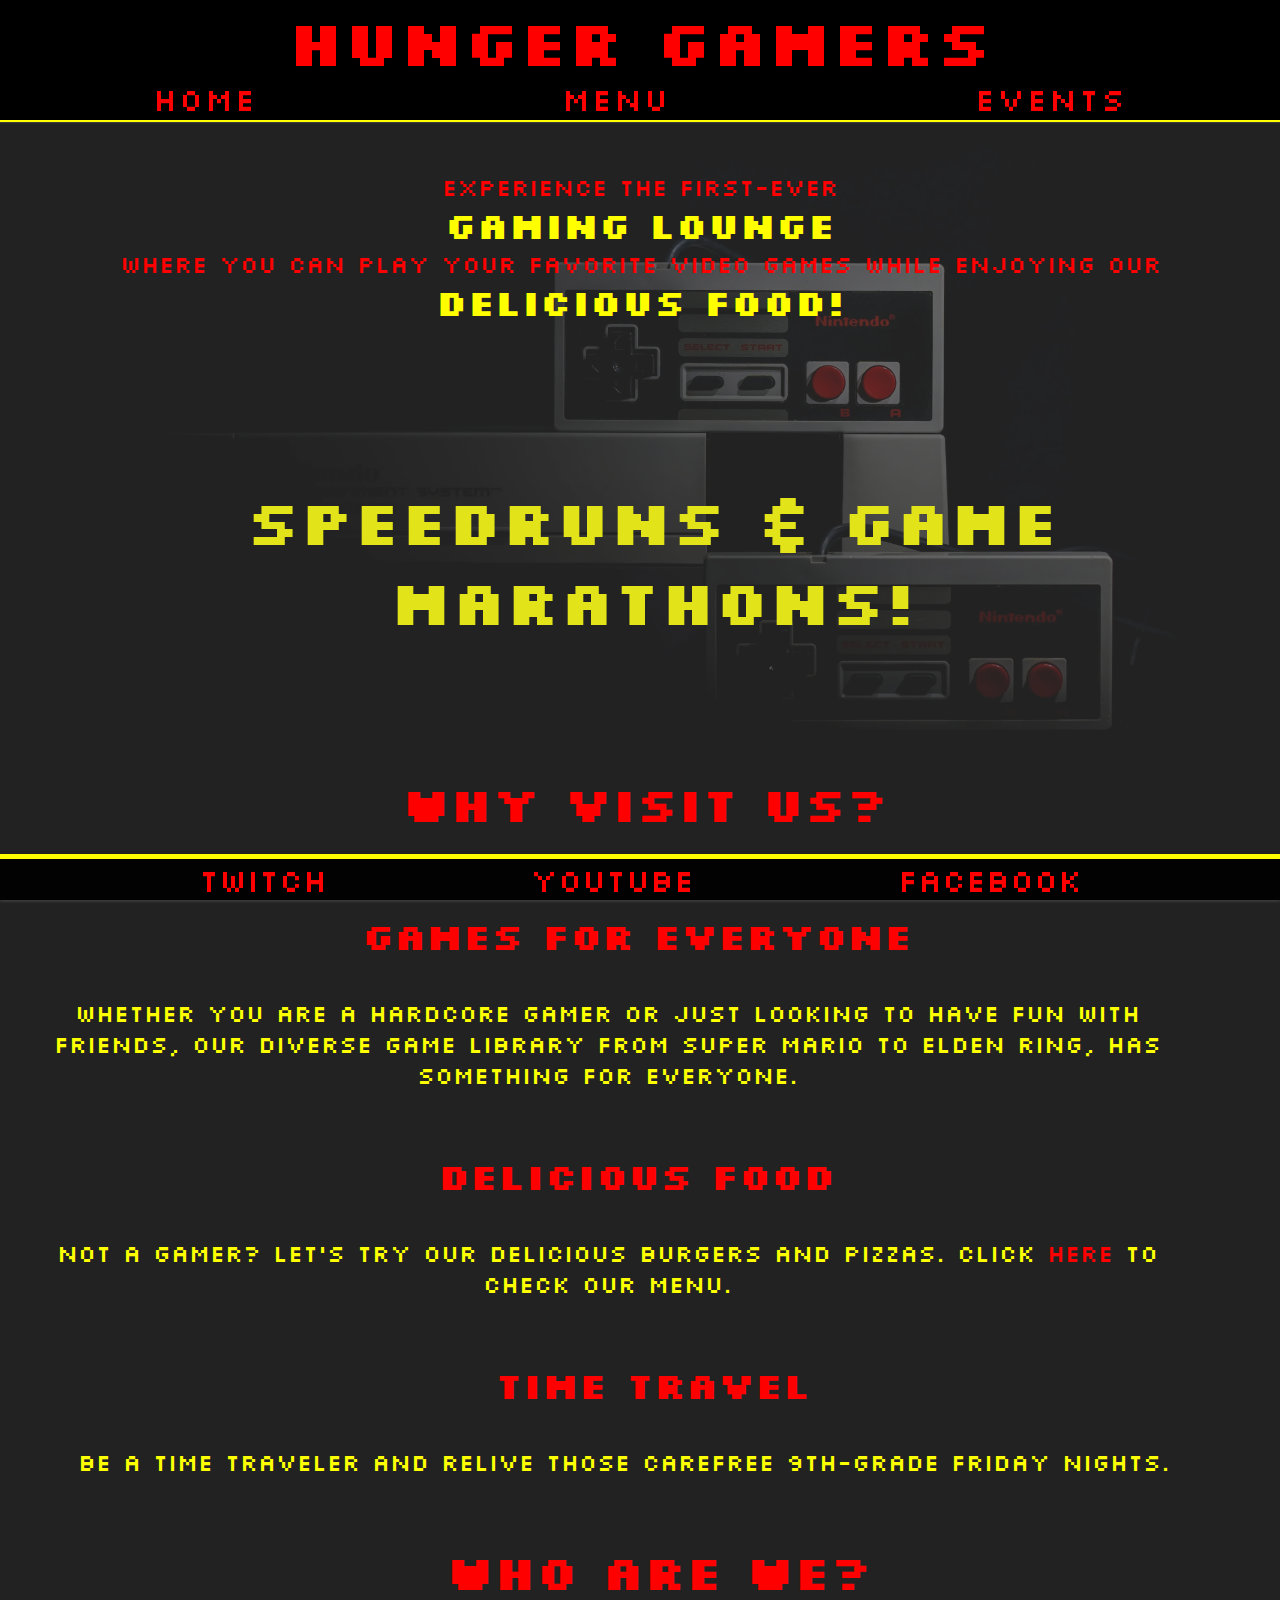
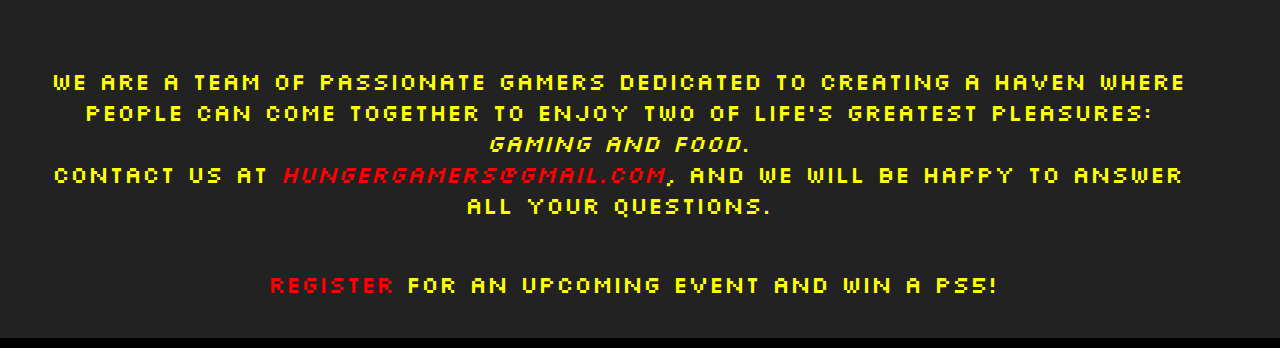
<file: index.html>
<!DOCTYPE html>
<html lang="en">

<head>
    <meta charset="UTF-8">
    <meta name="viewport" content="width=device-width, initial-scale=1.0">
    <!-- Meta tags for search engines -->
    <meta name="description" content="Hunger Gamers.Place for everyonr who like to play 
        video games and relive those carefree 9th-grade Friday nights">
    <meta name="keywords" content="video game,gamers,pizza,events,food,tournament">
    <!-- Favicon -->
    <link rel="apple-touch-icon" sizes="180x180" href="assets/favicon_io/apple-touch-icon.png">
    <link rel="icon" type="image/png" sizes="32x32" href="assets/favicon_io/favicon-32x32.png">
    <link rel="icon" type="image/png" sizes="16x16" href="assets/favicon_io/favicon-16x16.png">
    <link href="assets/css/style.css" rel="stylesheet">
    <title>Hunger Gamers</title>
</head>

<body id="index-body" class="bg-color red-text unfix-ios-bg">
    <!-- Header -->
    <header>
        <!--Title-->
        <h1 id="title">Hunger Gamers</h1>
        <!--Nav link-->
        <nav>
            <ul id="nav-link">
                <li><a href="index.html">Home </a></li>
                <li><a href="menu.html">Menu</a></li>
                <li><a href="events.html">Events</a></li>
            </ul>
        </nav>
    </header>
    <!-- Main content -->
    <main id="index-main">
        <!--Div to overlay the BG img-->
        <div class="bg-grey">
            <!-- Intro -->
            <section>
                <h2 id="hidden">Hunger Gamers</h2>
                <p id="intro" class="intro-class">Experience the first-ever <b class="intro-bold">gaming lounge</b>
                    where you can play
                    your favorite video games while enjoying our <b class="intro-bold">delicious food!</b>
                </p>
            </section>
            <!-- Events intro -->
            <section id="events-intro" class="intro-class">
                <h2>Speedruns & Game Marathons!</h2>
            </section>
            <br>
            <!-- Introduction / Reasons why to visit us-->
            <section id="about-us" class="intro-class">
                <h2>Why Visit Us?</h2>
                <div id="reason" class="intro-class">
                    <div id="reason-games">
                        <h3>Games for everyone</h3>
                        <p class="yellow-text">Whether you are a hardcore gamer or just looking to have
                            fun with friends, our diverse game library from Super Mario to Elden Ring, has something
                            for everyone.
                        </p>
                    </div>
                    <div id="reason-food">
                        <h3 class="reason">Delicious Food</h3>
                        <p class="yellow-text">Not a gamer? Let's try our delicious burgers and pizzas.
                            Click <a href="menu.html">here</a> to check our menu.
                        </p>
                    </div>
                    <div id="reason-time-travel">
                        <h3 class="reason">Time Travel</h3>
                        <p class="yellow-text">Be a time traveler and relive those carefree 9th-grade Friday nights.
                        </p>
                    </div>
                </div>
                <div id="introduction" class="intro-class">
                    <h2>Who Are We?</h2>
                    <p class="yellow-text">We are a team of passionate gamers dedicated to creating
                        a haven where people can come together to enjoy two of
                        life's greatest pleasures: <em>gaming and food</em>.
                        <br>
                        Contact us at <em class="red-text">hungergamers@gmail.com</em>, and we will be happy to
                        answer
                        all
                        your questions.
                    </p>
                </div>
                <!--Last sentence to motivate user to visit the lounge-->
                <div id="invitation" class="intro-class">
                    <p id="last-sentence"><a href='events.html'>Register</a> for an upcoming
                        event and win a PS5! </p>
                </div>
            </section>
        </div>
    </main>
    <!-- Footer -->
    <footer>
        <ul id="social-network">
            <li>
                <a href="https://www.twitch.tv/" target="_blank" rel="noopener"
                    aria-label="Visit our Twitch channel (opens in a new tab) ">Twitch</a>
            </li>
            <li>
                <a href="https://www.youtube.com/?themeRefresh=1" target="_blank" rel="noopener"
                    aria-label="Visit our Youtube channel (opens in a new tab) ">Youtube</a>
            </li>
            <li>
                <a href="https://facebook.com/" target="_blank" rel="noopener"
                    aria-label="Visit our Facebook page (opens in a new tab) ">Facebook</a>
            </li>
        </ul>
    </footer>
</body>

</html>
</file>
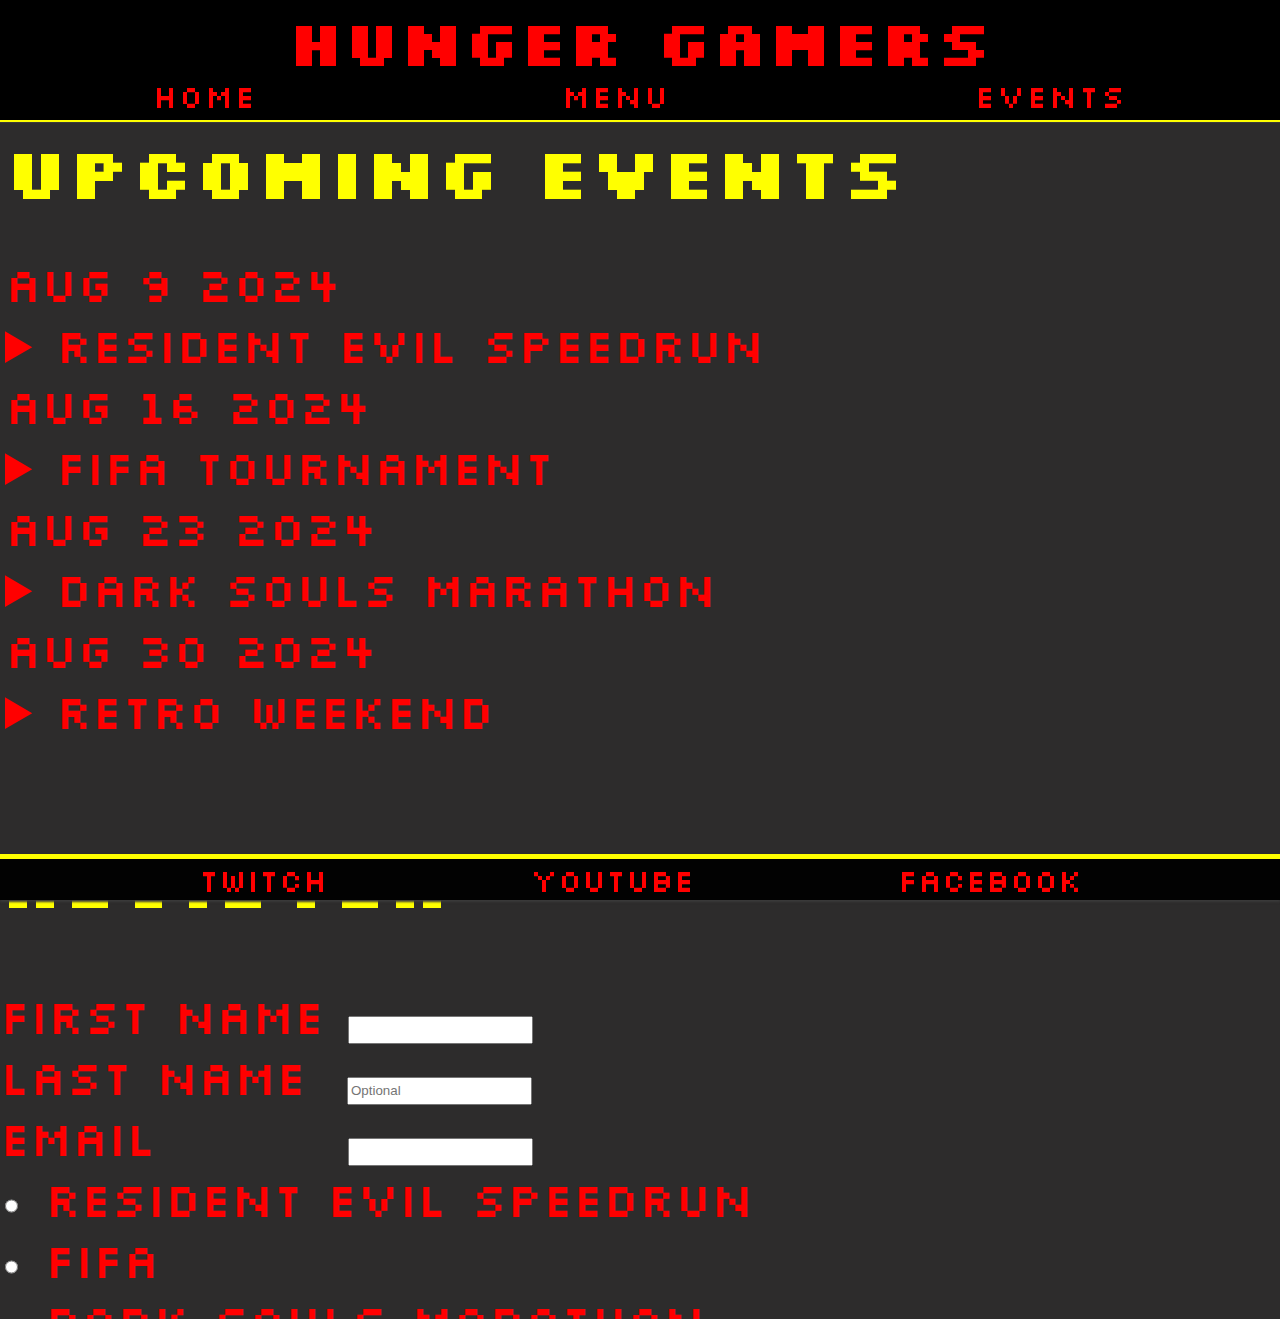
<file: events.html>
<!DOCTYPE html>
<html lang="en">

<head>
    <meta charset="UTF-8">
    <meta name="viewport" content="width=device-width, initial-scale=1.0">
    <!-- Meta tags for search engines -->
    <meta name="description" content="Hunger Gamers.Place for everyonr who like to play 
        video games and relive those carefree 9th-grade Friday nights">
    <meta name="keywords" content="video game,gamers,pizza,events,food,tournament">
    <!-- Favicon -->
    <link rel="apple-touch-icon" sizes="180x180" href="assets/favicon_io/apple-touch-icon.png">
    <link rel="icon" type="image/png" sizes="32x32" href="assets/favicon_io/favicon-32x32.png">
    <link rel="icon" type="image/png" sizes="16x16" href="assets/favicon_io/favicon-16x16.png">
    <link href="assets/css/style.css" rel="stylesheet">
    <title>Hunger Gamers</title>

</head>

<body id="events-body" class="bg-color red-text">
    <!-- Header -->
    <header id="header-events">
        <!--Title-->
        <h1 id="title" class="events-title">Hunger Gamers</h1>
        <!--Nav link-->
        <nav id="nav-events">
            <ul id="nav-link">
                <li class="events-li"><a href="index.html">Home </a></li>
                <li class="events-li"><a href="menu.html">Menu</a></li>
                <li class="events-li"><a href="events.html">Events</a></li>
            </ul>
        </nav>
    </header>

    <!-- Main Content-->
    <main id="events-main" class="events-class">
        <!-- Event dates and details -->
        <section id="events" class="events-class">
            <div>
                <h2 id="events-h2" class="yellow">Upcoming Events</h2>
                <br>
            </div>
            <div id="event-details">
                <span class="event">Aug 9 2024 </span>
                <details class="event">
                    <summary>Resident Evil Speedrun</summary>
                    <p>Team up with your friends and beat the collection of Resident
                        Evil games
                        as fast as you can. The quickest team gets free dinner for a week.</p>
                </details>
                <span class="event">Aug 16 2024</span>
                <details class="event">
                    <summary>
                        FIFA tournament
                    </summary>
                    <p>Join our first FIFA tournament where the winner will go home with a PS5.
                        Maximum of 128 players can register. Register now to secure your spot!</p>
                </details>
                <span class="event">Aug 23 2024</span>
                <details class="event">
                    <summary>
                        Dark Souls Marathon
                    </summary>
                    <p>Are you a fan of FromSoftware games? Then your place is here.
                        The player who can play any of the Dark Souls game at least 12 hours will be rewarded.</p>
                </details>
                <span class="event">Aug 30 2024</span>
                <details class="event">
                    <summary>
                        Retro Weekend
                    </summary>
                    <p>Retro consoles like the Nintendo NES or Playstation 1 are coming
                        to our place. Relive childhood memories by playing classic
                        games like Super Mario, Castlevania, or Battletoads.</p>
                </details>
            </div>
        </section>
        <!-- Registration form -->
        <section id="register">
            <form action="registration.html" id="reg-form">
                <h2 class="yellow">Register</h2>
                <label for="first-name" class="event">First Name</label>
                <input type="text" id="first-name" required>
                <br>
                <label for="last-name" class="event">Last Name</label>
                <input type="text" id="last-name" placeholder="Optional">
                <br>
                <label for="email" class="event">Email</label>
                <input type="email" id="email" required>
                <br>
                <!-- Radio buttons for event -->
                <div>
                    <div>
                        <input type="radio" id="resi-radio" value="resi-radio" name="event-type" required>
                        <label for="resi-radio" class="event">Resident Evil Speedrun</label>
                    </div>
                    <div>
                        <input type="radio" id="fifa-radio" value="fifa" name="event-type" required>
                        <label for="fifa-radio" class="event">Fifa</label>
                    </div>
                    <div>
                        <input type="radio" id="darksouls-radio" value="darksouls" name="event-type" required>
                        <label for="darksouls-radio" class="event">Dark Souls Marathon</label>
                    </div>
                    <div>
                        <input type="radio" id="retro-radio" value="retro-weekend" name="event-type" required>
                        <label for="retro-radio" class="event">Retro Weekend</label>
                    </div>
                </div>
                <input type="submit" value="Register" id="reg-submit">
            </form>
        </section>
    </main>

    <!-- Footer -->
    <footer>
        <ul id="social-network">
            <li>
                <a href="https://www.twitch.tv/" target="_blank" rel="noopener"
                    aria-label="Visit our Twitch channel (opens in a new tab) ">Twitch</a>
            </li>
            <li>
                <a href="https://www.youtube.com/?themeRefresh=1" target="_blank" rel="noopener"
                    aria-label="Visit our Youtube channel (opens in a new tab) ">Youtube</a>
            </li>
            <li>
                <a href="https://facebook.com/" target="_blank" rel="noopener"
                    aria-label="Visit our Facebook page (opens in a new tab) ">Facebook</a>
            </li>
        </ul>
    </footer>

</body>

</html>
</file>
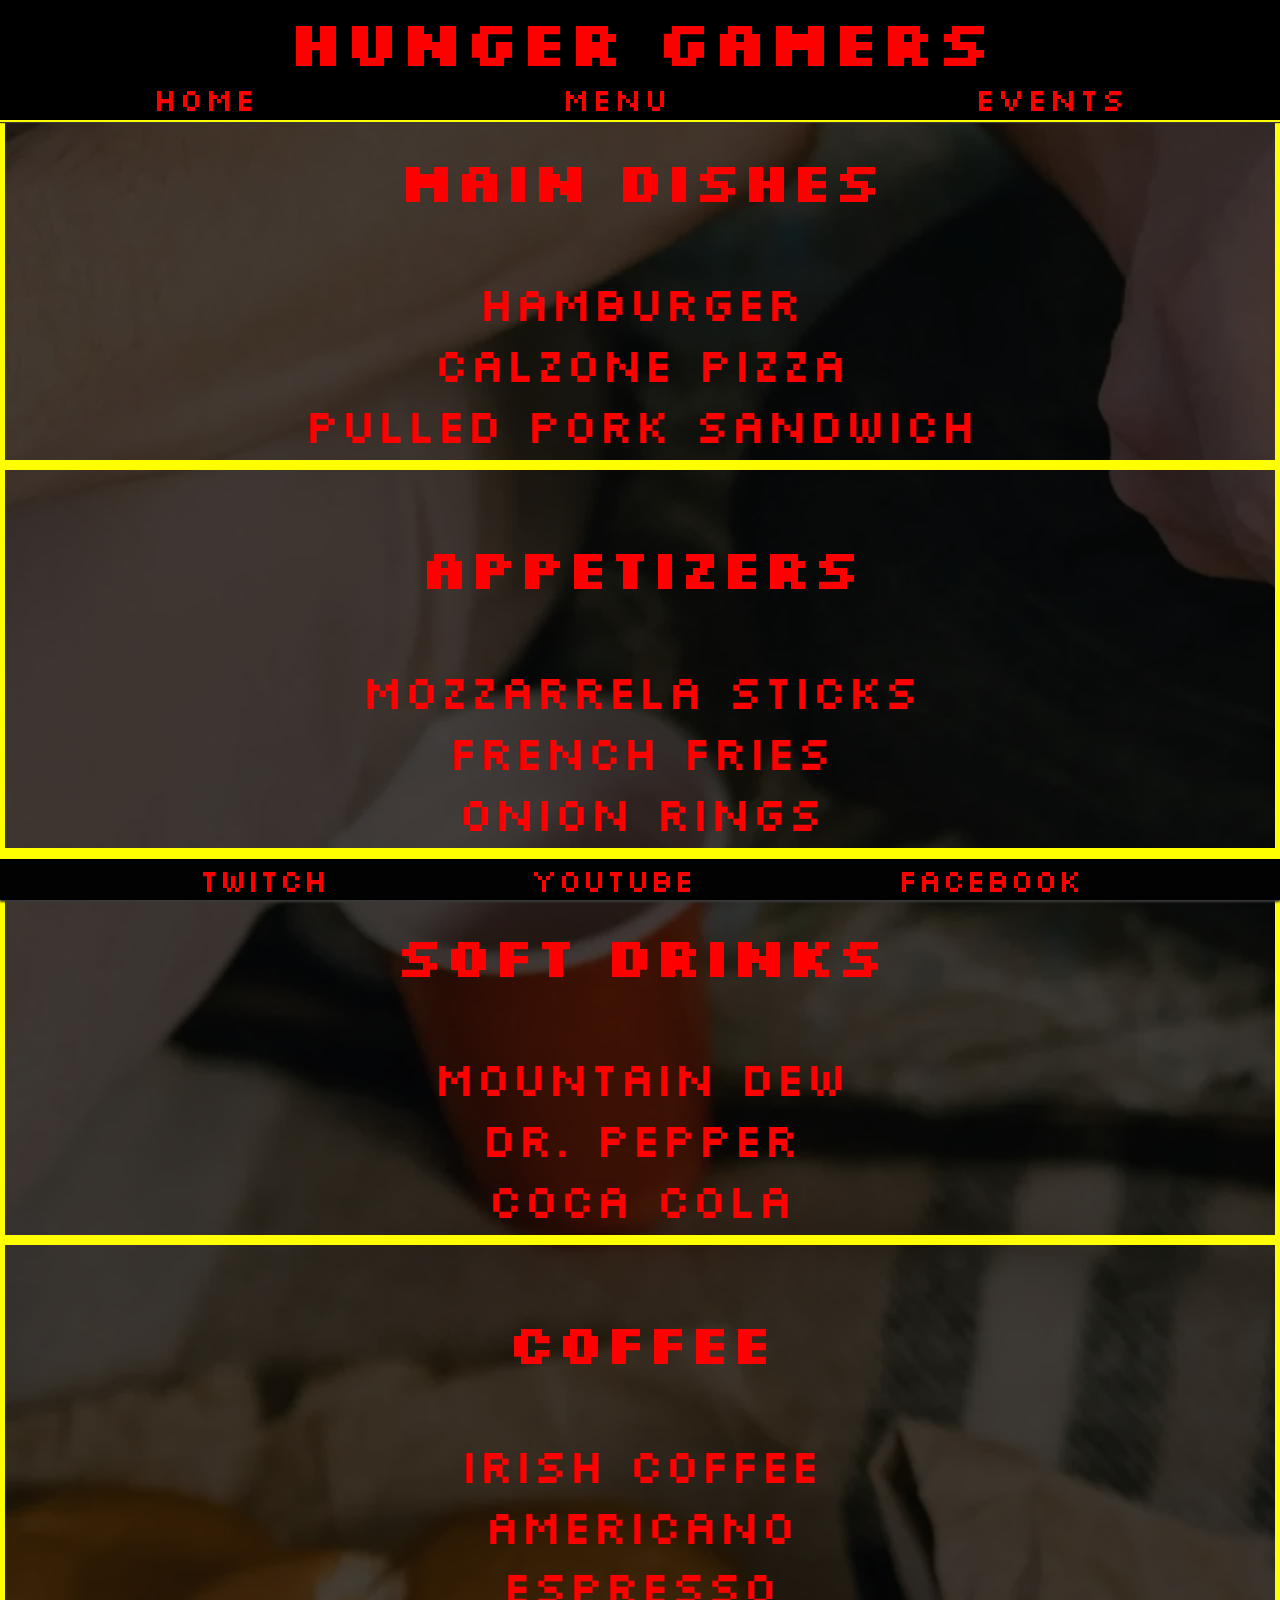
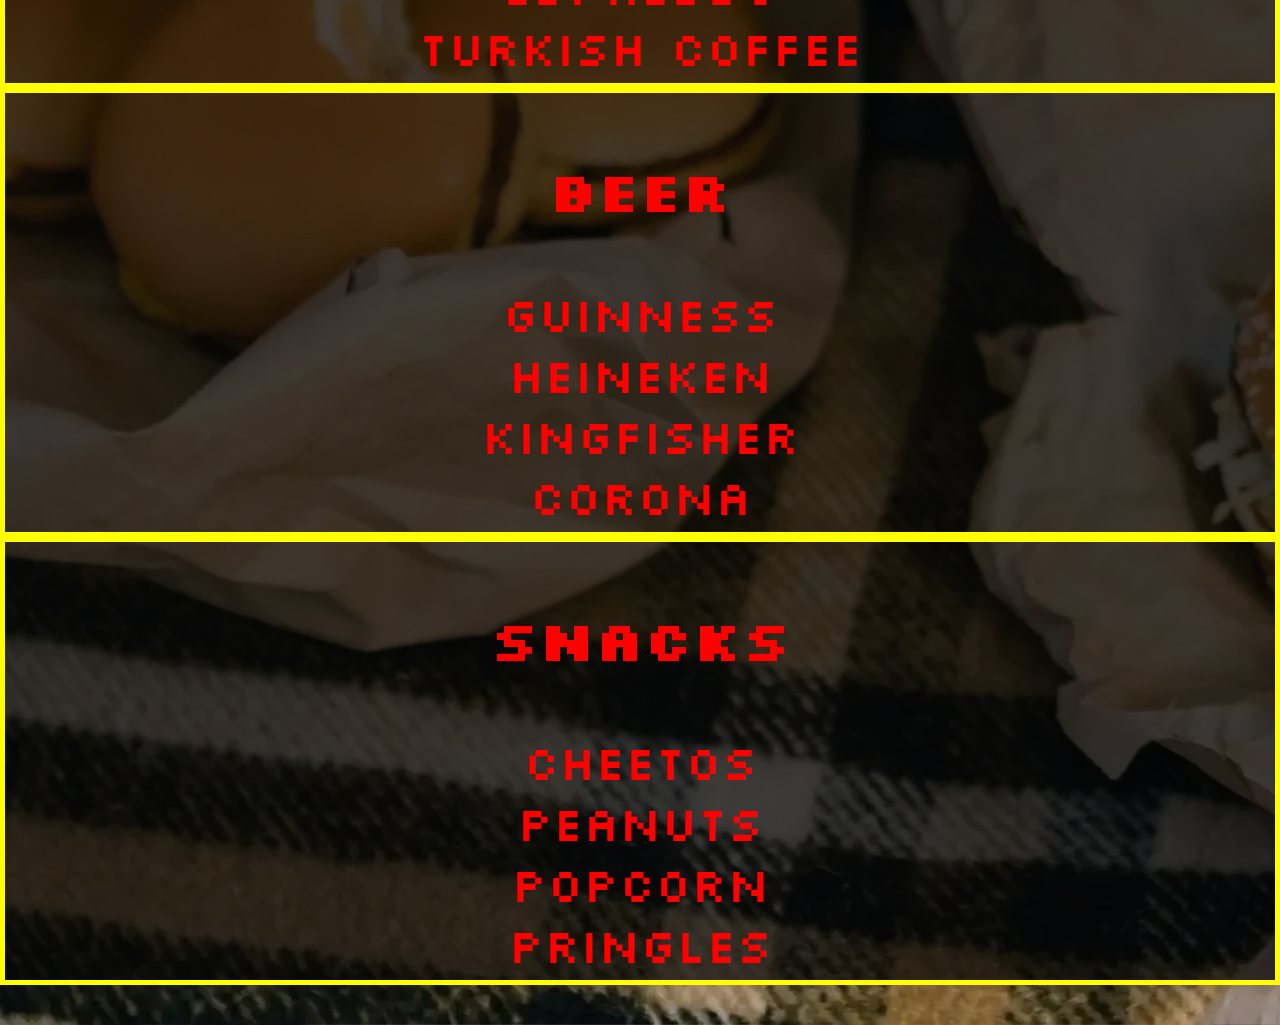
<file: menu.html>
<!DOCTYPE html>
<html lang="en">

<head>
    <meta charset="UTF-8">
    <meta name="viewport" content="width=device-width, initial-scale=1.0">
    <!-- Meta tags for search engines -->
    <meta name="description" content="Hunger Gamers.Place for everyonr who like to play 
        video games and relive those carefree 9th-grade Friday nights">
    <meta name="keywords" content="video game,gamers,pizza,events,food,tournament">
    <!-- Icon logo -->
    <link rel="icon" href="assets/images/gamepad-solid.svg" type="image/svg">
    <link href="assets/css/style.css" rel="stylesheet">
    <title>Hunger Gamers</title>
</head>

<body id="bg-main" class="bg-color">
    <!-- Header -->
    <header class="red-text">

        <h1 id="title">Hunger Gamers</h1>

        <nav>
            <ul id="nav-link">
                <li><a href="index.html">Home </a></li>
                <li><a href="menu.html">Menu</a></li>
                <li><a href="events.html">Events</a></li>
            </ul>
        </nav>
    </header>

    <!-- Main Content-->

    <main id="main-menu" class="red-text">
        <!-- Food and drinks -->
        <section id="menu-food">
            <div class="menu">
                <ul>
                    <li>
                        <h3>Main dishes</h3>
                    </li>
                    <li>Hamburger</li>
                    <li>Calzone Pizza</li>
                    <li>Pulled Pork sandwich</li>
                </ul>
            </div>
            <div class="menu">
                <ul>
                    <li>
                        <h3>Appetizers</h3>
                    </li>
                    <li>Mozzarrela sticks</li>
                    <li>French Fries</li>
                    <li>Onion Rings</li>
                </ul>
            </div>
            <div class="menu">
                <ul>
                    <li>
                        <h3>Soft Drinks</h3>
                    </li>
                    <li>Mountain Dew</li>
                    <li>Dr. Pepper</li>
                    <li>Coca Cola</li>
                </ul>
            </div>
            <div class="menu">
                <ul>
                    <li>
                        <h3>Coffee</h3>
                    </li>
                    <li>Irish Coffee</li>
                    <li>Americano</li>
                    <li>Espresso</li>
                    <li>Turkish Coffee</li>
                </ul>
            </div>
            <div class="menu">
                <ul>
                    <li>
                        <h3>Beer</h3>
                    </li>
                    <li>Guinness</li>
                    <li>Heineken</li>
                    <li>Kingfisher</li>
                    <li>Corona</li>
                </ul>
            </div>
            <div class="menu">
                <ul>
                    <li>
                        <h3>Snacks</h3>
                    </li>
                    <li>Cheetos</li>
                    <li>Peanuts</li>
                    <li>Popcorn</li>
                    <li>Pringles</li>
                </ul>
            </div>
        </section>
    </main>

    <!-- Footer -->
    <footer>
        <ul id="social-network">
            <li>
                <a href="https://www.twitch.tv/" target="_blank" rel="noopener"
                    aria-label="Visit our Twitch channel (opens in a new tab) ">Twitch</a>
            </li>
            <li>
                <a href="https://www.youtube.com/?themeRefresh=1" target="_blank" rel="noopener"
                    aria-label="Visit our Youtube channel (opens in a new tab) ">Youtube</a>
            </li>
            <li>
                <a href="https://facebook.com/" target="_blank" rel="noopener"
                    aria-label="Visit our Facebook page (opens in a new tab) ">Facebook</a>
            </li>
        </ul>
    </footer>

</body>

</html>
</file>
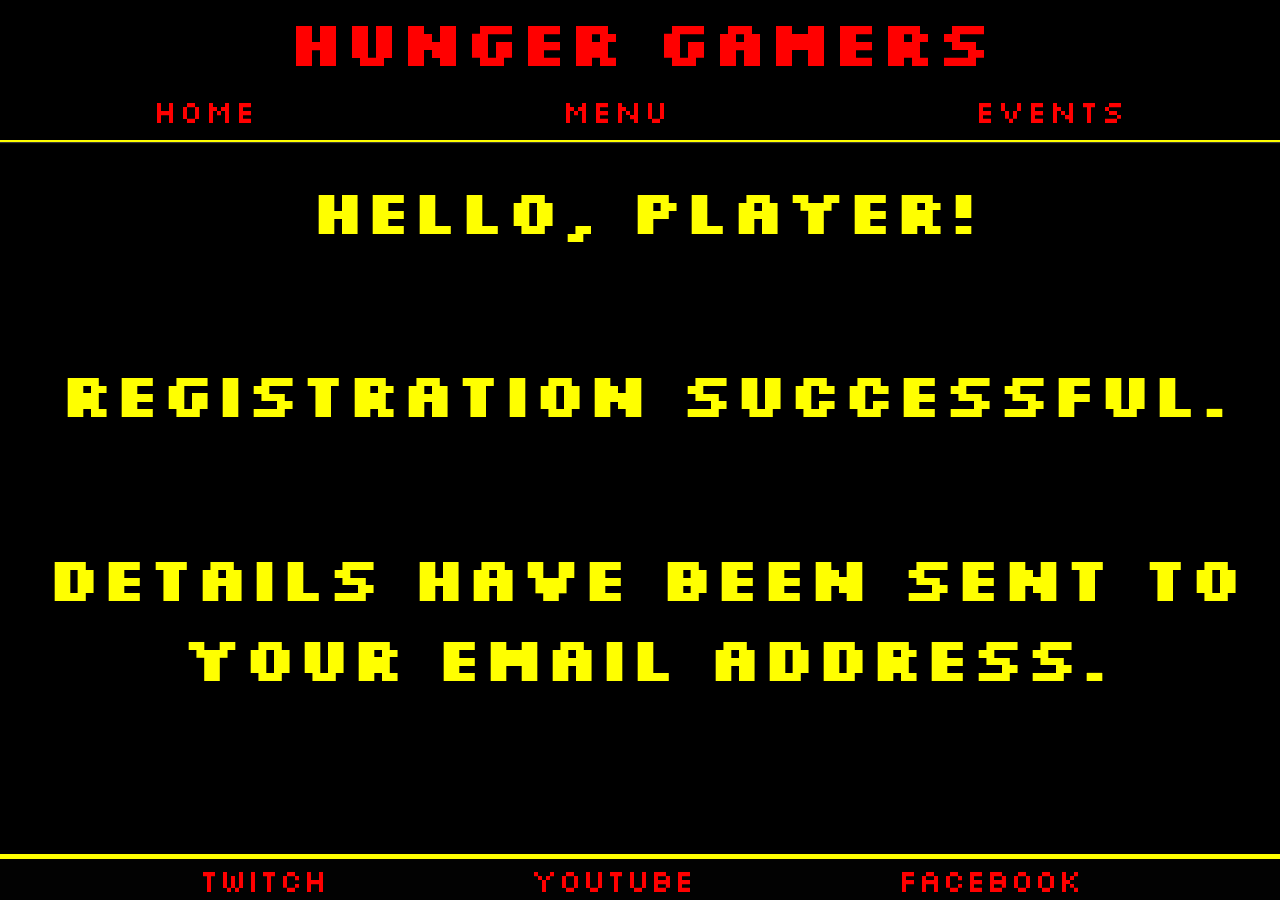
<file: registration.html>
<!DOCTYPE html>
<html lang="en">

<head>
    <meta charset="UTF-8">
    <meta name="viewport" content="width=device-width, initial-scale=1.0">
    <!-- Meta tags for search engines -->
    <meta name="description" content="Hunger Gamers.Place for everyonr who like to play 
        video games and relive those carefree 9th-grade Friday nights">
    <meta name="keywords" content="video game,gamers,pizza,events,food,tournament">
    <!-- Icon logo -->
    <link rel="icon" href="assets/images/gamepad-solid.svg" type="image/svg">
    <link href="assets/css/style.css" rel="stylesheet">
    <title>Registration</title>
</head>

<body id="reg-page" class="bg-color">
    <!-- Header -->
    <header id="reg-header" class="reg-class red-text">
        <!--Title-->
        <h1 id="reg-title">Hunger Gamers</h1>
        <!--Nav link-->
        <nav id="reg-nav">
            <ul id="nav-link">
                <li><a href="index.html">Home </a></li>
                <li><a href="menu.html">Menu</a></li>
                <li><a href="events.html">Events</a></li>
            </ul>
        </nav>
    </header>
    <!-- Main content-->
    <main id="reg-main" class="reg-class">
        <section id="reg-section" class="reg-class">
            <h2>Hello, Player!</h2>
            <h2>Registration successful.</h2>
            <h2>Details have been sent to your email address.</h2>
        </section>
    </main>
    <!-- Footer -->
    <footer id="reg-footer">
        <ul id="social-network">
            <li>
                <a href="https://www.twitch.tv/" target="_blank" rel="noopener"
                    aria-label="Visit our Twitch channel (opens in a new tab) ">Twitch</a>
            </li>
            <li>
                <a href="https://www.youtube.com/?themeRefresh=1" target="_blank" rel="noopener"
                    aria-label="Visit our Youtube channel (opens in a new tab) ">Youtube</a>
            </li>
            <li>
                <a href="https://facebook.com/" target="_blank" rel="noopener"
                    aria-label="Visit our Facebook page (opens in a new tab) ">Facebook</a>
            </li>
        </ul>
    </footer>
</body>

</html>
</file>
<file: assets/css/style.css>
/* Google fonts */
@import url('https://fonts.googleapis.com/css2?family=Silkscreen:wght@400;700&display=swap');


/* General style for body */

.bg-color {
    background-color: black;
}

.red-text {
    color: red;
}

body {
    margin: 0;
    padding: 0;
    box-sizing: border-box;
    display: flex;
    flex-direction: column;
    font-family: 'Silkscreen', sans-serif;
}

/* General style for header */

header {
    position: fixed;
    z-index: 99;
    background-color: black;
    height: 125px;
    width: 100%;
    box-shadow: 0 1px 1px #3a3a3a;
    border-bottom: 2px solid yellow;
}

/* Nav link */

#nav-link {
    display: flex;
    justify-content: space-around;
    padding: 10px 0;
    letter-spacing: 2px;
}

#nav-link ul {
    list-style: none;
    display: flex;

}

#nav-link li {
    margin: 0 15px;
    list-style-type: none;
}

#nav-link a {
    text-decoration: none;
}

#nav-link a:hover {
    background-color: yellow;
}

/* Move the nav links closer to bottom border*/

#nav-events {
    margin-top: 5px;
    padding-top: 3px;
}

/* Background image for index.html */

#index-body {
    background-image: url('../images/pexels-tombrand-1637438.webp');
    background-size: cover;
    background-repeat: no-repeat;
    background-attachment: fixed;
    background-position: center;
}

.unfix-ios-bg {
    @supports (-webkit-touch-callout: none) {
        background-attachment: initial !important;
    }
}

/* bg color to cover the bg image*/

.bg-grey {
    background-color: rgba(49, 49, 49, 0.7);
}

/*Hid header on index html*/
#hidden {
    visibility: hidden;
    margin-top: 0;
}

/*Style for index body */

#index-body p {
    text-align: center;
}

#title {
    text-align: center;
    margin-top: 0;
    height: 70px;
}

#index-main {
    padding-bottom: 10px;
    margin-top: 80px;
}

#logo {
    text-align: center;
    display: flex;
    align-items: center;
}

a {
    color: red;
    text-decoration: none;
}

/* p on index.html */

#intro {
    flex-direction: column;
    align-items: center;
    margin-top: 25px;
    padding-top: 30px;
}

.intro-bold {
    color: yellow;
    font-size: 150%;
}

/* Style for events intro */

#events-intro {
    font-size: 130%;
    padding-top: 80px;
    color: rgb(227, 227, 26);
    text-align: center;
}

/* About us and intro section on index.html*/

.intro-class {
    display: flex;
    flex-wrap: wrap;
}

#about-us {
    flex-direction: column;
}

.yellow-text {
    color: yellow;
    font-size: small;
}

#about-us h3 {
    margin-left: auto;
    text-align: center;
}

#about-us h2 {
    margin-left: 7%;
    font-size: xx-large;
    text-align: center;
}

.reason {
    margin-left: 12%;
}

#reason {
    align-self: center;
}

#introduction {
    flex-direction: column;
    align-items: center;
}

/* Last sentence on index html */

#invitation {
    align-items: center;
    flex-direction: column;
    padding-bottom: 5px;
    font-size: small;
}

#last-sentence {
    color:yellow;
}

/*Style on events hmtml */

.event {
    color: red;
}

.events-title {
    height: 60px;
    margin-bottom: 0;
}

.yellow {
    color: yellow;
}

/* Event dates and details */
#events-body {
    background-color: rgb(45, 44, 44);
}

.events-class {
    display: flex;
    flex-wrap: wrap;
}

#events-main {
    margin-top: 125px;
}

#events {
    flex-direction: column;
    align-content: center;
    bottom: 200px;
}

#events-h2 {
    height: 40px;
    margin-top: 0;
}

/* BG for details in summary if clicked on it*/

details:hover {
    background-color: rgb(248, 248, 59);
    z-index: 5;
}

/* Input fields size */

#email {
    margin-left: 55px;
}

#last-name {
    margin-left: 5px;
}

/*Input submit button*/

#reg-submit {
    margin-bottom: 45px;
    background-color: red;
}

/*Style for registration html*/

.reg-class {
    display: flex;
    flex-wrap: wrap;
}

#reg-header {
    justify-content: space-evenly;
}

#reg-ul {
    padding-left: 0;
}

#reg-title {
    display: flex;
    text-align: center;
    height: 0px;
    margin-top: 0px;
    padding-bottom: 50px;
}

/* Registration html main content */

#reg-main {
    margin-top: 68px;
}

#reg-section {
    flex-direction: column;
    margin-top: 100px;
    color: yellow;
    text-align: center;
    padding-bottom: 5px;
}

/* Menu html*/

#bg-main {
    background-image: url('../images/pexels-a-darmel-6643714.webp');
    background-attachment: scroll;
    background-position: bottom;
}

#main-menu {
    padding-bottom: 20px;
    margin-top: 125px;
}

#menu-food {
    display: block;
    flex-wrap: wrap;
    flex-direction: row;
    justify-content: space-evenly;
    font-size: x-large;
}

#menu-food div {
    min-width: 280px;
}

#menu-food ul {
    list-style-type: none;
    border: 5px solid yellow;
    text-align: center;
    padding: 5px 15px;
    margin-top: 0;
    margin-bottom: 0;
}

.menu {
    background-color: rgb(6, 6, 6, 0.7);
}

/* Style for Social Network */

#social-network {
    display: flex;
    flex-direction: row;
    flex-wrap: wrap;
    justify-content: space-evenly;
    list-style-type: none;
    bottom: 0px;
    gap: 5px;
    position: fixed;
    width: 100%;
    background-color: rgb(2, 2, 2);
    margin-bottom: 0px;
    left: 0px;
    padding-left: 0px;
    border-top: 5px solid yellow;
    box-shadow: 0 2px 2px #3a3a3a;
    z-index: 3;
}

#social-network li:hover {
    background-color: yellow;
}

/* Media query: style for screens betweem 376px*/

@media screen and (min-width:376px) {

    /*Adjust the events html*/

    #events-main {
        font-size: x-large;
    }

    #events {
        position: unset;
        z-index: 9;
    }

    #reg-form {
        left: 10px;
    }

    #reg-section h2 {
        font-size: xx-large;
    }

    /*Set the input fields position to mach with the first name input field*/

    #email {
        margin-left: 82px;
    }

    #last-name {
        margin-left: 8px;
    }
}

/* Media query: large or landscape phones (576px and up)*/

@media screen and (min-width:576px) {

    /* Adjust the reg-form and event details on events html */

    #events-main {
        align-items: baseline;
        justify-content: space-between;
    }

    #events {
        top: 60px;
        z-index: 2;
        position: relative;
        top: 30px;
    }

    #events {
        position: relative;
        top: 0;
        text-align: left;
        margin-left: 5px;
    }

    #event-details {
        position: relative;
        text-align: left;
        bottom: 33px;
    }

    #register {
        margin-top: 0;
    }

    #events-intro h2 {
        margin-left: 25px;
    }

    #reason-time-travel {
        margin-left: 32px;
    }

    /* Adjust the Header and Nav link */

    nav {
        position: relative;
        bottom: 45px;
    }

    header {
        height: 80px;
    }

    #index-main {
        margin-top: 30px;
    }

    /*Adjust the menu on menu html*/

    #main-menu {
        margin-top: 78px;
    }

    #menu-food {
        flex-direction: column;
    }

    /* Adjust the registration html*/

    #reg-title {
        display: inline-block;
        width: 100%;
    }

    #reg-nav {
        width: 100%;
    }

    #reg-section {
        margin-top: 0;
        flex-direction: row;
        flex-wrap: wrap;
        text-align: center;
    }

    #reg-section h2 {
        font-size: xx-large;
        padding-left: 10px;
        width: 100%;
    }
}

/*Media query: tablets nad larger screens ( 768px and up)*/

@media screen and (min-width:768px) {

    /* Basic adjustments*/
    body {
        font-size: xx-large;
    }

    /* Push the border line under the nav links*/

    header {
        height: 120px;
    }

    /* Adjustments on index html - change font size -padding/margin*/

    #index-main {
        margin-top: 40px;
    }

    #index-main p {
        font-size: x-large;
    }

    #invitation {
        padding-bottom: 15px;
    }

    #about-us h2 {
        font-size: xxx-large;
    }

    /* Adjust the food menu */

    #menu-food {
        font-size: xxx-large;
        padding-bottom: 20px;
    }

    /* Adjust reg-form on events html*/

    #events-main {
        font-size: xx-large;
    }

    #reg-form {
        height: 485px;
    }

    input {
        height: 22px;
    }

    #email {
        margin-left: 110px;
    }

    #last-name {
        margin-left: 10px;
    }

    /*Adjustment on registration html*/

    #reg-section {
        justify-content: center;
        margin-top: 50px;
    }

    #reg-section h2 {
        font-size: 160%;
    }

    /*Push the border line below the nav links*/

    #reg-header {
        height: 140px;
    }

    /*Makes the input submit larger*/

    input[type=submit] {
        width: 100px;
        height: 32px;
    }
}

/*Media query: laptops and larger screens ( 992px and up)*/

@media screen and (min-width:992px) {

    /*Adjustment on events html*/

    #events-main {
        overflow-y: scroll;
        font-size: xxx-large;
    }

    #reg-submit {
        margin-bottom: 50px;
    }

    #last-name {
        margin-left: 17px;
    }

    #email {
        margin-left: 168px;
    }

    /*Adjustment on registration html font size*/

    #reg-section h2 {
        font-size: 195%;
    }
}

/* Media query: Devices 1200px and up*/

@media screen and (min-width: 1200px) {

    /*Bring the reason section to the center on index hmtl*/
    #reason {
        flex-direction: column;
        align-items: center;
        margin-left: 10px;
    }

    #about-us {
        margin-right: 75px;
    }

    #about-us h3 {
        margin-left: 58px;
    }

    #invitation {
        margin-left: 5%;
    }

    #introduction {
        margin-left: 30px;
    }
}

/* Media query: Desktops 1400px and up*/

@media screen and (min-width: 1400px) {


    #about-us h2,
    #about-us h3 {
        margin-left: 0;
    }

    /*Move the section to the center on index html*/

    #intro {
        margin-left: 15px;
    }

    #events-intro {
        font-size: 180%;
    }

    #reason {
        margin-left: 30px;
    }

    #introduction {
        margin-left: 35px;
    }

    /*Adjusting the text on registration html*/

    #reg-section h2 {
        font-size: 210%;

    }
}

/* Media query: Desktops 1658px and up*/

@media screen and (min-width: 1658px) {

    /*Adjustment on events html to have free space on both right/left side*/
    #events-main {
        padding-left: 10px;
        padding-right: 10px;
    }

    /*Adjust index html*/

    #index-main {
        margin-bottom: 20px;
        margin-top: 70px;
    }

    #index-main p {
        font-size: xxx-large;
    }

    #events-intro h2 {
        font-size: 200%;
    }

    #about-us {
        font-size: 200%;
    }

    #about-us h2 {
        font-size: 210%;
    }

    /*Adjustment on registration html*/
    #reg-section {
        font-size: 150%;
    }

    /*Footer adjustment*/

    #social-network {
        height: 85px;
    }

    #social-network li {
        font-size: 150%;
    }

    /*Header and Nav link*/

    header {
        height: 175px;
    }

    #title {
        font-size: 300%;
        padding-bottom: 15px;
    }

    #nav-link {
        font-size: xxx-large;
    }

    /*Adjustment on menu html*/

    #main-menu {
        margin-top: 175px;
        margin-bottom: 40px;
    }

    /*Adjustment on event*/

    #events-main {
        font-size: 160%;
    }

    /*Adjust input fields*/

    #last-name {
        margin-left: 20px;
    }

    #email {
        margin-left: 183px;
    }

    #reg-submit {
        width: 140px;
        height: fit-content;
        font-size: 50%;
    }

    /*Adjustment on title and nav link*/

    /*Registration html push the nav link closer to border*/

    #reg-nav {
        bottom: 60px;
    }

    #reg-title {
        font-size: 300%;
    }

    #reg-header {
        height: 175px;
    }
}

/* Media query: Desktops 2300px and up*/

@media screen and (min-width: 2300px) {

    /*Reduce the empty spaces between the reg details and form*/

    #events-main {
        font-size: 200%;
    }

    #email {
        margin-left: 223px;
    }

    #last-name {
        margin-left: 23px;
    }
}
</file>
